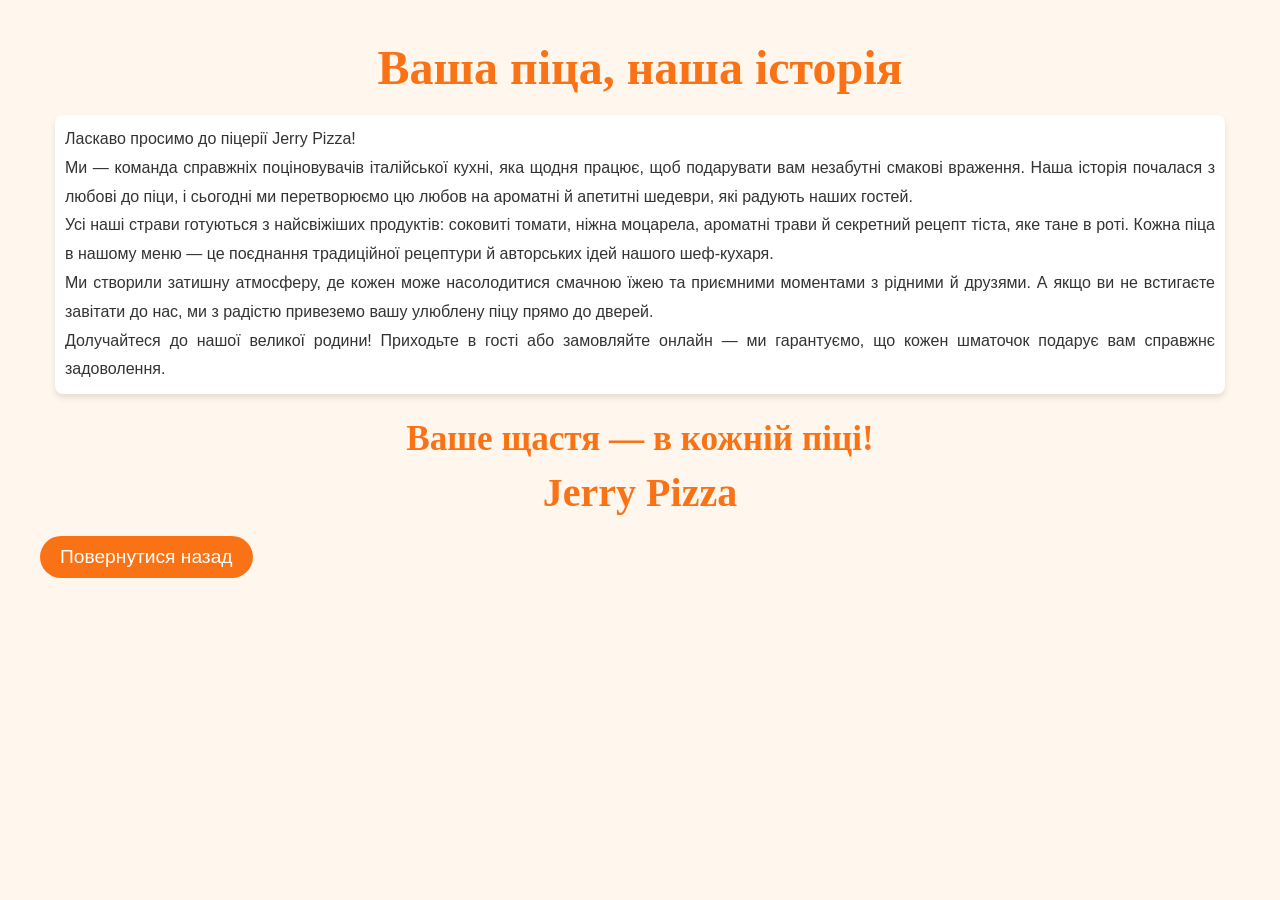
<file: templates/about.html>
<!DOCTYPE html>
<html lang="en">
<head>
    <meta charset="UTF-8">
    <meta name="viewport" content="width=device-width, initial-scale=1.0">
    <title>About Us</title>
    <style>
        body {
            font-family: 'Arial', sans-serif;
            background-color: rgb(255, 247, 237);
            margin: 0;
            padding: 0;
            box-sizing: border-box;
        }

        h1, h2, h3, h4 {
            margin: 0;
            font-family: 'Georgia', serif;
            color: rgb(249, 115, 22);
            text-align: center;
        }

        h1 {
            font-size: 3rem;
            padding-top: 20px;
        }

        h2 {
            font-size: 2.5rem;
            padding-top: 10px;
        }

        h3 {
            font-size: 2.2rem;
            padding-top: 5px;
        }

        h4 {
            font-size: 1.8rem;
            padding-top: 5px;
        }

        p {
            font-family: 'Arial', sans-serif;
            font-size: 16px;
            line-height: 1.8;
            color: #333;
            text-align: justify;
            margin: 20px 15px;
            padding: 10px;
            background-color: #fff;
            border-radius: 8px;
            box-shadow: 0px 4px 6px rgba(0, 0, 0, 0.1);
        }

        .text {
            max-width: 1200px;
            margin: 0 auto;
            padding: 20px;
        }
        .back{
            background-color: rgb(249, 115, 22);
            color: #fff;
            padding: 10px 20px;
            border-radius: 30px;
            text-align: center;
            font-size: 1.2rem;
            margin-top: 20px;
            display: inline-block;
            text-decoration: none;
            text-align: center;
        }

    </style>
</head>
<body>
    <div class="text">
        <h1>Ваша піца, наша історія</h1>
        <p>Ласкаво просимо до піцерії Jerry Pizza! <br>Ми — команда справжніх поціновувачів італійської кухні, яка щодня працює, щоб подарувати вам незабутні смакові враження. Наша історія почалася з любові до піци, і сьогодні ми перетворюємо цю любов на ароматні й апетитні шедеври, які радують наших гостей.<br> Усі наші страви готуються з найсвіжіших продуктів: соковиті томати, ніжна моцарела, ароматні трави й секретний рецепт тіста, яке тане в роті. Кожна піца в нашому меню — це поєднання традиційної рецептури й авторських ідей нашого шеф-кухаря.<br> Ми створили затишну атмосферу, де кожен може насолодитися смачною їжею та приємними моментами з рідними й друзями. А якщо ви не встигаєте завітати до нас, ми з радістю привеземо вашу улюблену піцу прямо до дверей.<br>Долучайтеся до нашої великої родини! Приходьте в гості або замовляйте онлайн — ми гарантуємо, що кожен шматочок подарує вам справжнє задоволення.</p>
        <h3>Ваше щастя — в кожній піці!</h3>
        <h2>Jerry Pizza</h2>
        <a href="/" class="back">Повернутися назад</a>
    </div>
</body>
</html>
</file>
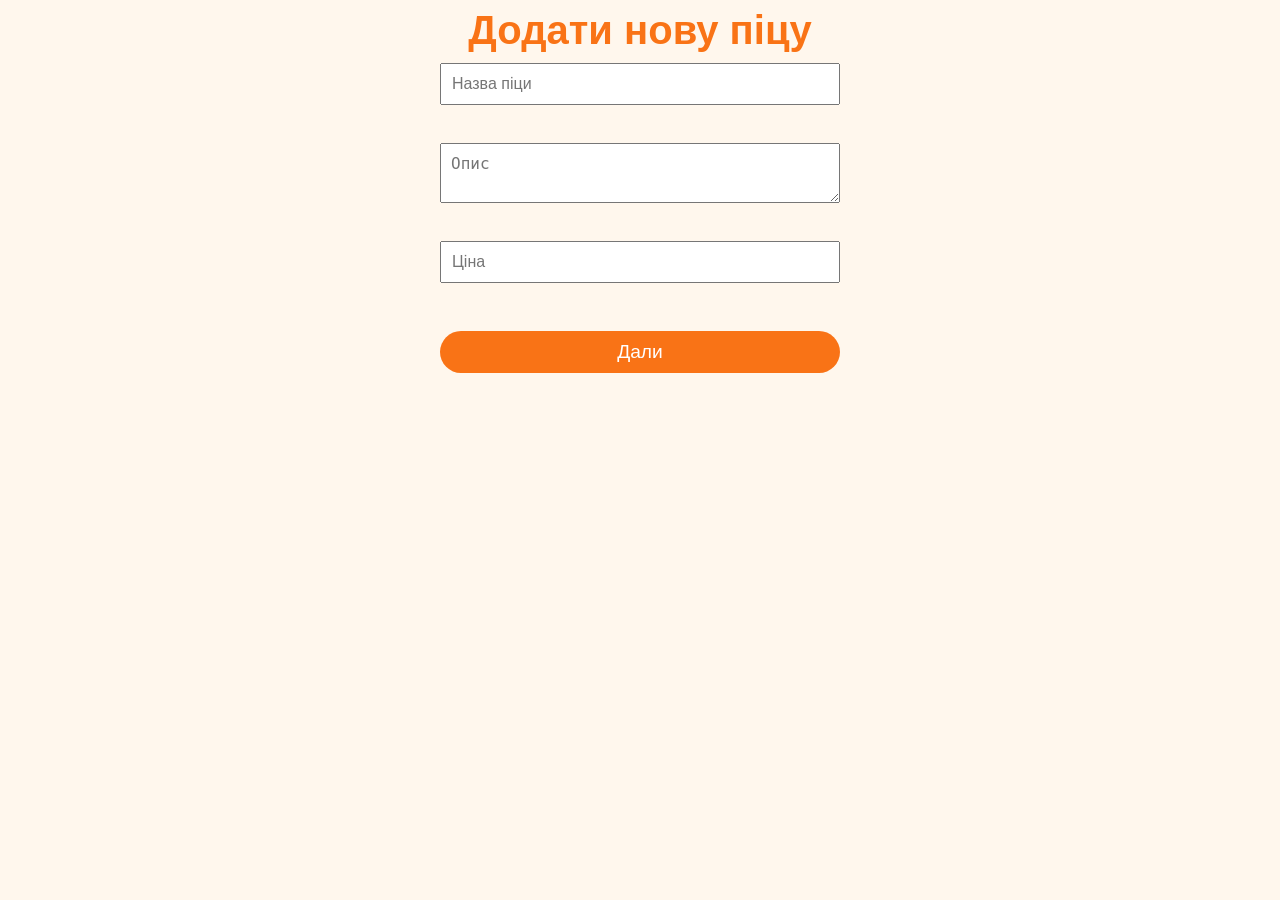
<file: templates/addpizza.html>
<!DOCTYPE html>
<html lang="uk">
<head>
    <meta charset="UTF-8">
    <meta name="viewport" content="width=device-width, initial-scale=1.0">
    <title>Додати нову піцу</title>
    <style>
        body {
            font-family: Arial, sans-serif;
            background-color: rgb(255 247 237);
        }
        h5 {
            margin: 0;
            font-size: 2.5rem;
            color: rgb(249 115 22);
            text-align: center;
        }
        form {
            display: flex;
            flex-direction: column;
            max-width: 400px;
            margin: 0 auto;
        }
        input, textarea {
            margin: 10px 0;
            padding: 10px;
            font-size: 1rem;
        }
        .next {
            background-color: rgb(249, 115, 22);
            color: #fff;
            padding: 10px 20px;
            border-radius: 30px;
            text-align: center;
            font-size: 1.2rem;
            margin-top: 20px;
            text-decoration: none;
        }
    </style>
</head>
<body>
<h5>Додати нову піцу</h5>
<div>
    <form method="POST">
        <input type="text" name="name" placeholder="Назва піци" required><br>
        <textarea name="text" placeholder="Опис " required></textarea><br>
        <input type="number" name="price" placeholder="Ціна " required><br>
        <a href="menu" class="next">Дали</a>
    </form>
</div>
</body>
</html>
</file>
